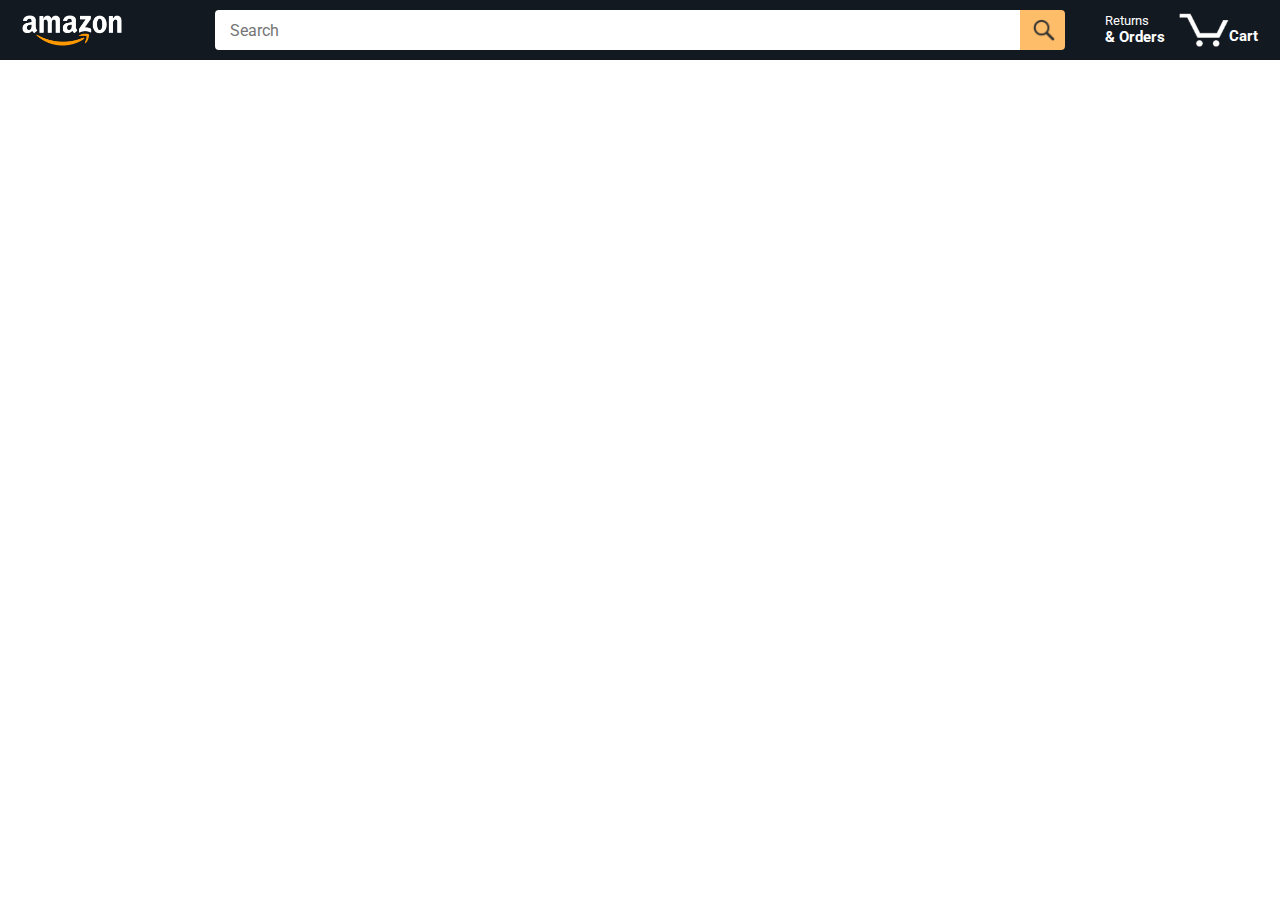
<file: index.html>
<!DOCTYPE html>
<html>
  <head>
    <title>Amazon Project</title>

    <!-- This code is needed for responsive design to work.
      (Responsive design = make the website look good on
      smaller screen sizes like a phone or a tablet). -->
    <meta name="viewport" content="width=device-width, initial-scale=1">

    <!-- Load a font called Roboto from Google Fonts. -->
    <link rel="preconnect" href="https://fonts.googleapis.com">
    <link rel="preconnect" href="https://fonts.gstatic.com" crossorigin>
    <link href="https://fonts.googleapis.com/css2?family=Roboto:wght@400;500;700&display=swap" rel="stylesheet">

    <!-- Here are the CSS files for this page. -->
    <link rel="stylesheet" href="styles/shared/general.css">
    <link rel="stylesheet" href="styles/shared/amazon-header.css">
    <link rel="stylesheet" href="styles/pages/amazon.css">
  </head>
  <body>
    <div class="amazon-header">
      <div class="amazon-header-left-section">
        <a href="index.html" class="header-link">
          <img class="amazon-logo"
            src="images/amazon-logo-white.png">
          <img class="amazon-mobile-logo"
            src="images/amazon-mobile-logo-white.png">
        </a>
      </div>

      <div class="amazon-header-middle-section">
        <input class="search-bar" type="text" placeholder="Search">

        <button class="search-button">
          <img class="search-icon" src="images/icons/search-icon.png">
        </button>
      </div>

      <div class="amazon-header-right-section">
        <a class="orders-link header-link" href="orders.html">
          <span class="returns-text">Returns</span>
          <span class="orders-text">& Orders</span>
        </a>

        <a class="cart-link header-link" href="checkout.html">
          <img class="cart-icon" src="images/icons/cart-icon.png">
          <div class="cart-quantity js-cart-quantity"></div>
          <div class="cart-text">Cart</div>
        </a>
      </div>
    </div>
    
    <div class="main">
      <div class="products-grid js-product-grid">
        

        
        </div>
      </div>
    </div>
  </body>
  <script type="module" src="scripts/amazon.js">
  </script>

</html>
</file>
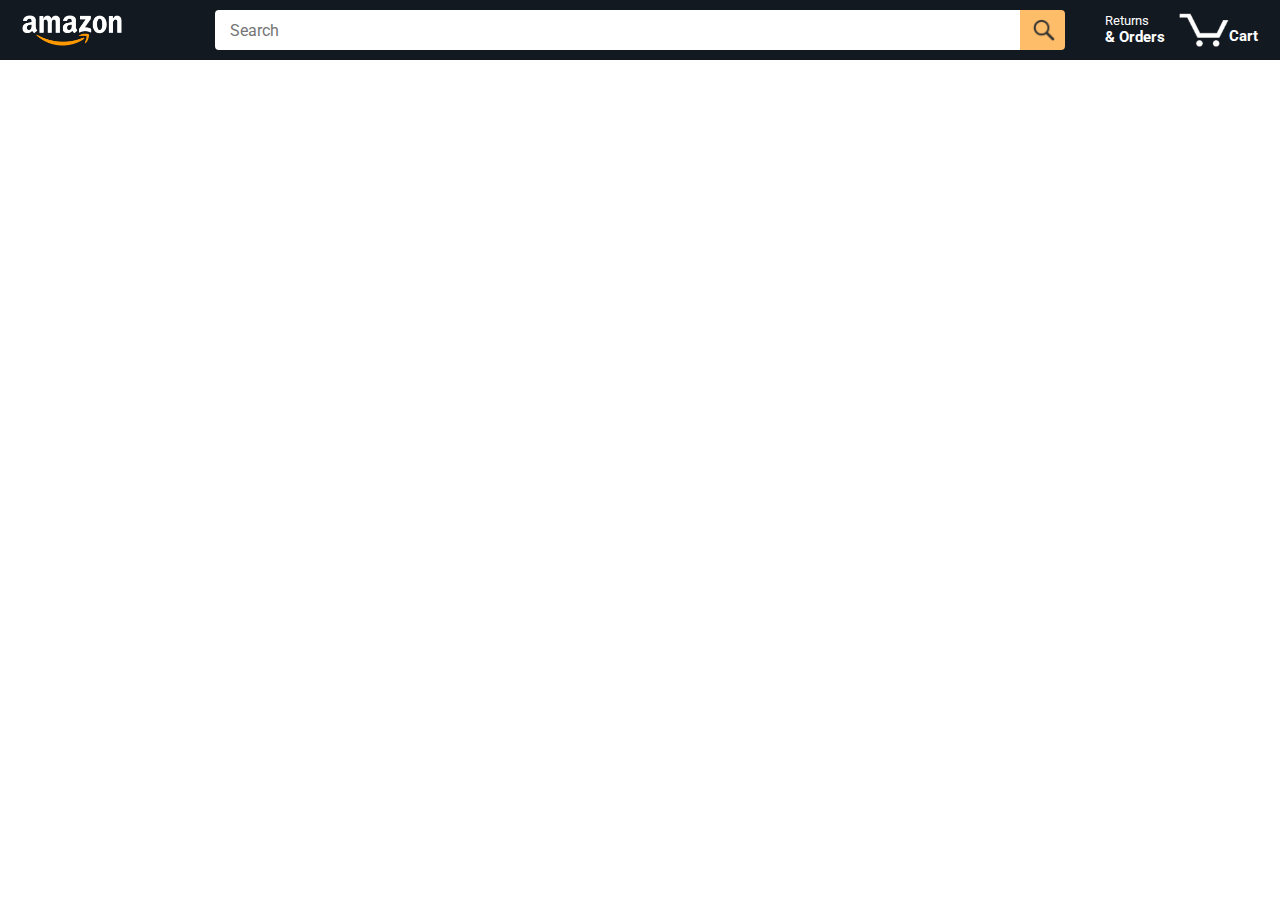
<file: amazon.html>
<!DOCTYPE html>
<html>
  <head>
    <title>Amazon Project</title>

    <!-- This code is needed for responsive design to work.
      (Responsive design = make the website look good on
      smaller screen sizes like a phone or a tablet). -->
    <meta name="viewport" content="width=device-width, initial-scale=1">

    <!-- Load a font called Roboto from Google Fonts. -->
    <link rel="preconnect" href="https://fonts.googleapis.com">
    <link rel="preconnect" href="https://fonts.gstatic.com" crossorigin>
    <link href="https://fonts.googleapis.com/css2?family=Roboto:wght@400;500;700&display=swap" rel="stylesheet">

    <!-- Here are the CSS files for this page. -->
    <link rel="stylesheet" href="styles/shared/general.css">
    <link rel="stylesheet" href="styles/shared/amazon-header.css">
    <link rel="stylesheet" href="styles/pages/amazon.css">
  </head>
  <body>
    <div class="amazon-header">
      <div class="amazon-header-left-section">
        <a href="amazon.html" class="header-link">
          <img class="amazon-logo"
            src="images/amazon-logo-white.png">
          <img class="amazon-mobile-logo"
            src="images/amazon-mobile-logo-white.png">
        </a>
      </div>

      <div class="amazon-header-middle-section">
        <input class="search-bar" type="text" placeholder="Search">

        <button class="search-button">
          <img class="search-icon" src="images/icons/search-icon.png">
        </button>
      </div>

      <div class="amazon-header-right-section">
        <a class="orders-link header-link" href="orders.html">
          <span class="returns-text">Returns</span>
          <span class="orders-text">& Orders</span>
        </a>

        <a class="cart-link header-link" href="checkout.html">
          <img class="cart-icon" src="images/icons/cart-icon.png">
          <div class="cart-quantity js-cart-quantity"></div>
          <div class="cart-text">Cart</div>
        </a>
      </div>
    </div>
    
    <div class="main">
      <div class="products-grid js-product-grid">
        

        
        </div>
      </div>
    </div>
  </body>
  <script type="module" src="scripts/amazon.js">
  </script>

</html>
</file>
<file: styles/shared/general.css>
body {
  font-family: Roboto, Arial;
  color: rgb(33, 33, 33);
  /* The <body> element has a default margin of 8px
     on all sides. This removes the default margins. */
  margin: 0;
}

/* <p> elements have a default margin on the top
   and bottom. This removes the default margins. */
p {
  margin: 0;
}

button {
  cursor: pointer;
}

select {
  cursor: pointer;
}

input, select, button {
  font-family: Roboto, Arial;
}

.button-primary {
  color: rgb(33, 33, 33);
  background-color: rgb(255, 216, 20);
  border: 1px solid rgb(252, 210, 0);
  border-radius: 8px;
  cursor: pointer;
  box-shadow: 0 2px 5px rgba(213, 217, 217, 0.5);
}

.button-primary:hover {
  background-color: rgb(247, 202, 0);
  border: 1px solid rgb(242, 194, 0);
}

.button-primary:active {
  background: rgb(255, 216, 20);
  border-color: rgb(252, 210, 0);
  box-shadow: none;
}

.button-secondary {
  color: rgb(33, 33, 33);
  background: white;
  border: 1px solid rgb(213, 217, 217);
  border-radius: 8px;
  cursor: pointer;
  box-shadow: 0 2px 5px rgba(213, 217, 217, 0.5);
}

.button-secondary:hover {
  background-color: rgb(247, 250, 250);
}

.button-secondary:active {
  background-color: rgb(237, 253, 255);
  box-shadow: none;
}

/* These styles will limit text to 2 lines. Anything
   beyond 2 lines will be replaced with "..."
   You can find this code by using an A.I. tool or by
   searching in Google.
   https://css-tricks.com/almanac/properties/l/line-clamp/ */
.limit-text-to-2-lines {
  display: -webkit-box;
  -webkit-line-clamp: 2;
  -webkit-box-orient: vertical;
  overflow: hidden;
}

.link-primary {
  color: rgb(1, 124, 182);
  cursor: pointer;
}

.link-primary:hover {
  color: rgb(196, 80, 0);
}

/* Styles for dropdown selectors. */
select {
  color: rgb(33, 33, 33);
  background-color: rgb(240, 240, 240);
  border: 1px solid rgb(213, 217, 217);
  border-radius: 8px;
  padding: 3px 5px;
  font-size: 15px;
  cursor: pointer;
  box-shadow: 0 2px 5px rgba(213, 217, 217, 0.5);
}

select:focus,
input:focus {
  outline: 2px solid rgb(255, 153, 0);
}
</file>
<file: styles/shared/amazon-header.css>
.amazon-header {
  background-color: rgb(19, 25, 33);
  color: white;
  padding-left: 15px;
  padding-right: 15px;

  display: flex;
  align-items: center;
  justify-content: space-between;

  position: fixed;
  top: 0;
  left: 0;
  right: 0;
  height: 60px;
}

.amazon-header-left-section {
  width: 180px;
}

@media (max-width: 800px) {
  .amazon-header-left-section {
    width: unset;
  }
}

.header-link {
  display: inline-block;
  padding: 6px;
  border-radius: 2px;
  cursor: pointer;
  text-decoration: none;
  border: 1px solid rgba(0, 0, 0, 0);
}

.header-link:hover {
  border: 1px solid white;
}

.amazon-logo {
  width: 100px;
  margin-top: 5px;
}

.amazon-mobile-logo {
  display: none;
}

@media (max-width: 575px) {
  .amazon-logo {
    display: none;
  }

  .amazon-mobile-logo {
    display: block;
    height: 35px;
    margin-top: 5px;
  }
}

.amazon-header-middle-section {
  flex: 1;
  max-width: 850px;
  margin-left: 10px;
  margin-right: 10px;
  display: flex;
}

.search-bar {
  flex: 1;
  width: 0;
  font-size: 16px;
  height: 38px;
  padding-left: 15px;
  border: none;
  border-top-left-radius: 4px;
  border-bottom-left-radius: 4px;
  border-top-right-radius: 0;
  border-bottom-right-radius: 0;
}

.search-button {
  background-color: rgb(254, 189, 105);
  border: none;
  width: 45px;
  height: 40px;
  border-top-right-radius: 4px;
  border-bottom-right-radius: 4px;
  flex-shrink: 0;
}

.search-icon {
  height: 22px;
  margin-left: 2px;
  margin-top: 3px;
}

.amazon-header-right-section {
  width: 180px;
  flex-shrink: 0;
  display: flex;
  justify-content: end;
}

.orders-link {
  color: white;
}

.returns-text {
  display: block;
  font-size: 13px;
}

.orders-text {
  display: block;
  font-size: 15px;
  font-weight: 700;
}

.cart-link {
  color: white;
  display: flex;
  align-items: center;
  position: relative;
}

.cart-icon {
  width: 50px;
}

.cart-text {
  margin-top: 12px;
  font-size: 15px;
  font-weight: 700;
}

.cart-quantity {
  color: rgb(240, 136, 4);
  font-size: 16px;
  font-weight: 700;

  position: absolute;
  top: 4px;
  left: 22px;
  
  width: 26px;
  text-align: center;
}
</file>
<file: styles/pages/amazon.css>
.main {
  margin-top: 60px;
}

.products-grid {
  display: grid;

  /* - In CSS Grid, 1fr means a column will take up the
       remaining space in the grid.
     - If we write 1fr 1fr ... 1fr; 8 times, this will
       divide the grid into 8 columns, each taking up an
       equal amount of the space.
     - repeat(8, 1fr); is a shortcut for repeating "1fr"
       8 times (instead of typing out "1fr" 8 times).
       repeat(...) is a special property that works with
       display: grid; */
  grid-template-columns: repeat(8, 1fr);
}

/* @media is used to create responsive design (making the
   website look good on any screen size). This @media
   means when the screen width is 2000px or less, we
   will divide the grid into 7 columns instead of 8. */
@media (max-width: 2000px) {
  .products-grid {
    grid-template-columns: repeat(7, 1fr);
  }
}

/* This @media means when the screen width is 1600px or
   less, we will divide the grid into 6 columns. */
@media (max-width: 1600px) {
  .products-grid {
    grid-template-columns: repeat(6, 1fr);
  }
}

@media (max-width: 1300px) {
  .products-grid {
    grid-template-columns: repeat(5, 1fr);
  }
}

@media (max-width: 1000px) {
  .products-grid {
    grid-template-columns: repeat(4, 1fr);
  }
}

@media (max-width: 800px) {
  .products-grid {
    grid-template-columns: repeat(3, 1fr);
  }
}

@media (max-width: 575px) {
  .products-grid {
    grid-template-columns: repeat(2, 1fr);
  }
}

@media (max-width: 450px) {
  .products-grid {
    grid-template-columns: 1fr;
  }
}

.product-container {
  padding-top: 40px;
  padding-bottom: 25px;
  padding-left: 25px;
  padding-right: 25px;

  border-right: 1px solid rgb(231, 231, 231);
  border-bottom: 1px solid rgb(231, 231, 231);

  display: flex;
  flex-direction: column;
}

.product-image-container {
  display: flex;
  justify-content: center;
  align-items: center;

  height: 180px;
  margin-bottom: 20px;
}

.product-image {
  /* Images will overflow their container by default. To
    prevent this, we set max-width and max-height to 100%
    so they stay inside their container. */
  max-width: 100%;
  max-height: 100%;
}

.product-name {
  height: 40px;
  margin-bottom: 5px;
}

.product-rating-container {
  display: flex;
  align-items: center;
  margin-bottom: 10px;
}

.product-rating-stars {
  width: 100px;
  margin-right: 6px;
}

.product-rating-count {
  color: rgb(1, 124, 182);
  cursor: pointer;
  margin-top: 3px;
}

.product-price {
  font-weight: 700;
  margin-bottom: 10px;
}

.product-quantity-container {
  margin-bottom: 17px;
}

.product-spacer {
  flex: 1;
}

.added-to-cart {
  color: rgb(6, 125, 98);
  font-size: 16px;

  display: flex;
  align-items: center;
  margin-bottom: 8px;

  /* At first, the "Added to cart" message will
     be invisible. Use JavaScript to change the
     opacity and make it visible. */
  opacity: 0;
}

.added-to-cart img {
  height: 20px;
  margin-right: 5px;
}

.add-to-cart-button {
  width: 100%;
  padding: 8px;
  border-radius: 50px;
}
</file>
